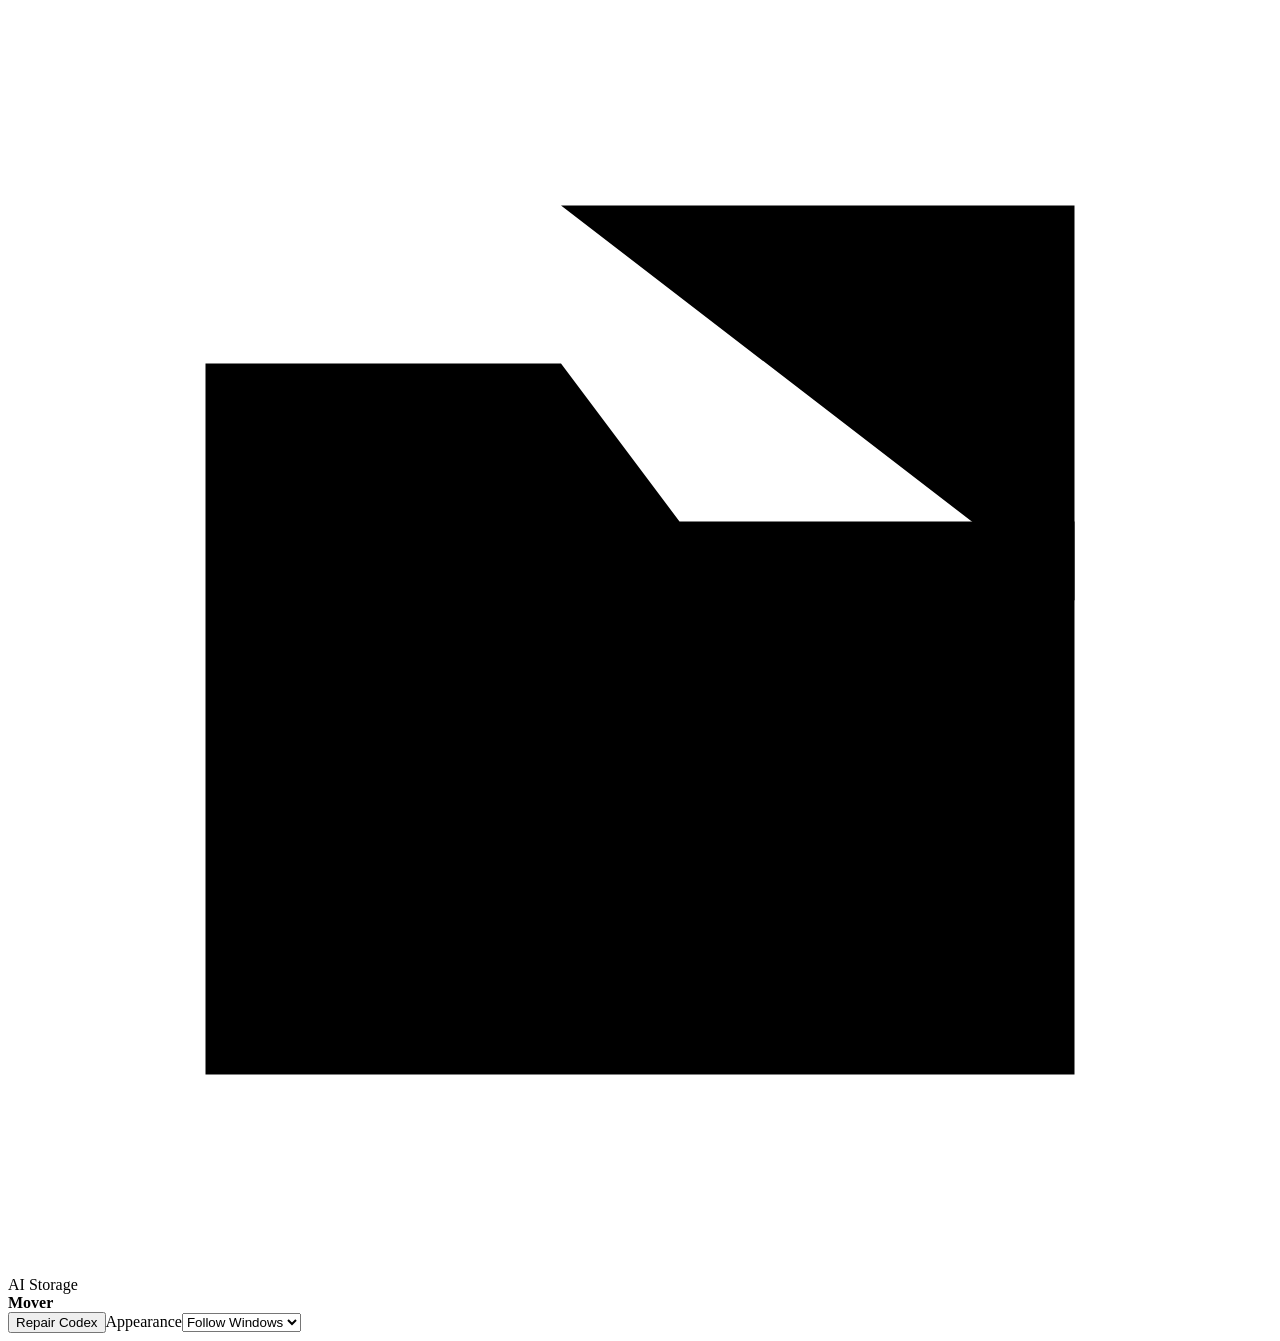
<file: src/ai_storage_mover/desktop/index.html>
<!doctype html>
<html lang="en"><head><meta charset="utf-8"><meta name="viewport" content="width=device-width,initial-scale=1">
<meta http-equiv="Content-Security-Policy" content="default-src 'none'; script-src 'unsafe-inline' 'unsafe-eval'; style-src 'unsafe-inline'; font-src data:; img-src data:; connect-src 'none'">
<title>AI Storage Mover</title><style>/* INLINE_STYLE */</style></head>
<body><div id="app">
<aside class="sidebar"><div class="brand"><svg viewBox="0 0 32 32" aria-hidden="true"><path d="M5 9h9l3 4h10v14H5Z"/><path d="M14 5h13v10m0-10L17 15"/></svg><span>AI Storage<br><strong>Mover</strong></span></div>
<nav aria-label="Setup steps" id="steps"></nav><div class="sidebar-bottom"><button data-action="repair" class="quiet" id="repair-entry">Repair Codex</button><label for="theme">Appearance</label><select id="theme" aria-label="Appearance"><option value="system">Follow Windows</option><option value="light">Light</option><option value="dark">Dark</option></select></div></aside>
<div class="workspace"><header id="activity" hidden><span id="connection" role="status"></span></header>
<main id="content" tabindex="-1"></main><div id="error" role="alert" hidden></div><footer id="actions"></footer></div>
</div><div id="toast" role="status" hidden></div><script>/* INLINE_SCRIPT */</script></body></html>
</file>
